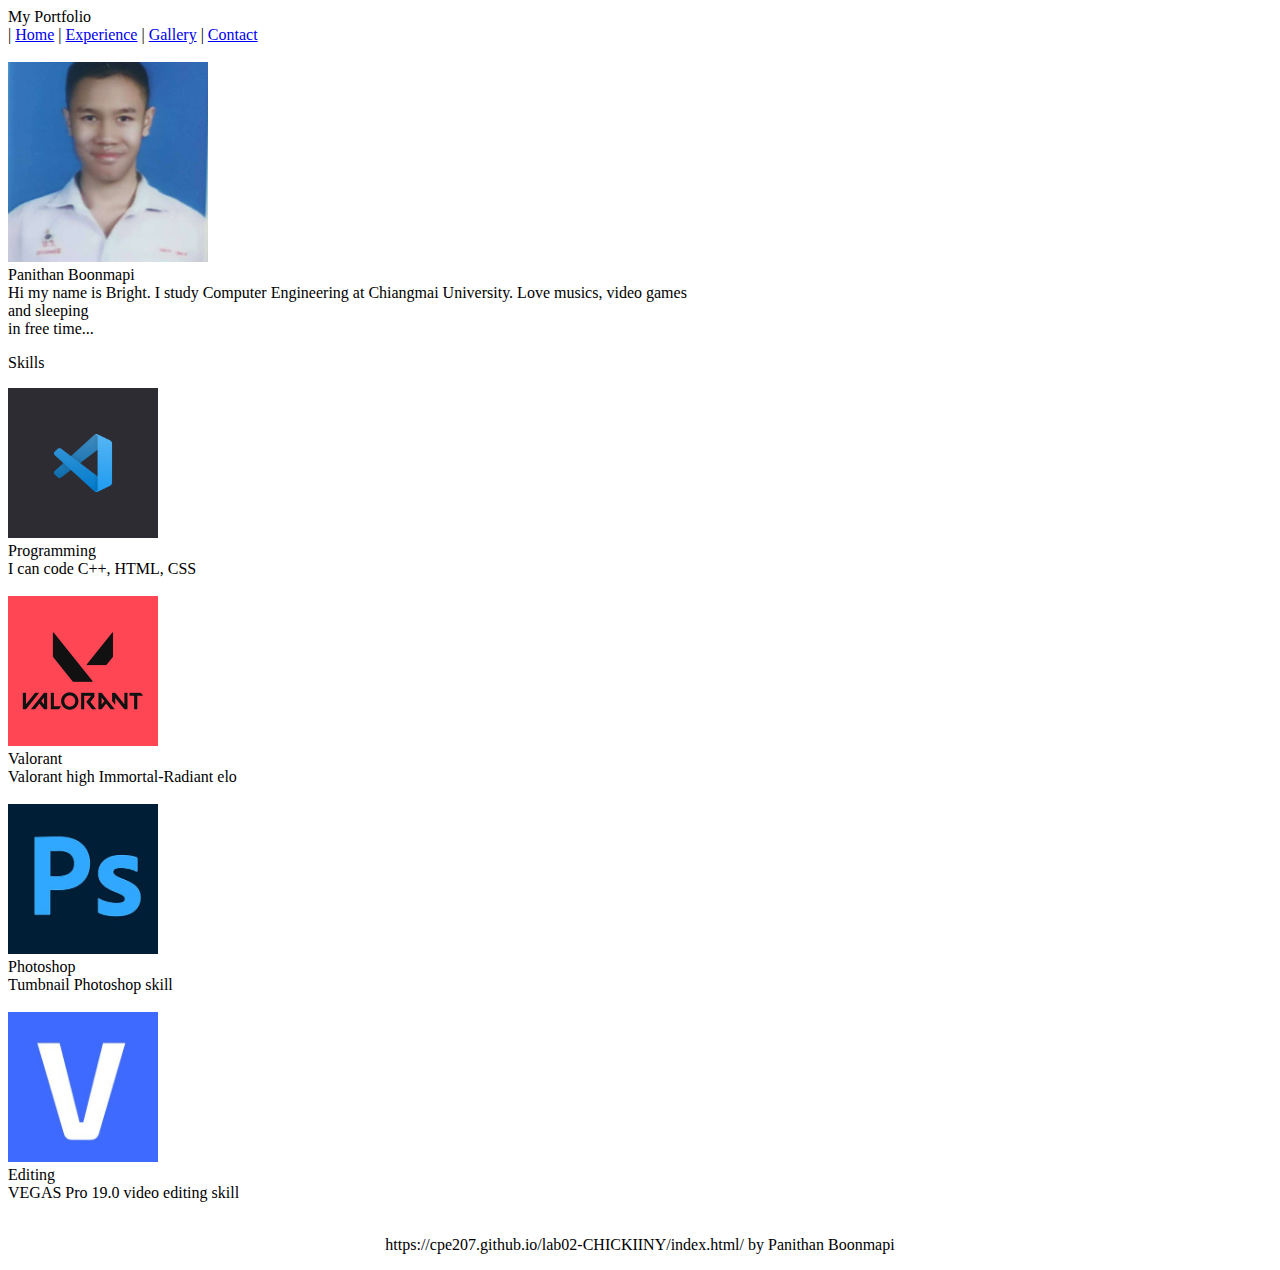
<file: index.html>
<!DOCTYPE html>
<html lang="en">
  <head>
    <meta charset="UTF-8" />
    <meta name="viewport" content="width=device-width, initial-scale=1.0" />
    <link rel="stylesheet" href="style.css" />
    <title>My Portfolio</title>
    <link
      href="https://cdn.jsdelivr.net/npm/bootstrap@5.3.0/dist/css/bootstrap.min.css"
      rel="stylesheet"
      integrity="sha384-9ndCyUaIbzAi2FUVXJi0CjmCapSmO7SnpJef0486qhLnuZ2cdeRhO02iuK6FUUVM"
      crossorigin="anonymous"
    />
    <script
      src="https://cdn.jsdelivr.net/npm/bootstrap@5.3.0/dist/js/bootstrap.bundle.min.js"
      integrity="sha384-geWF76RCwLtnZ8qwWowPQNguL3RmwHVBC9FhGdlKrxdiJJigb/j/68SIy3Te4Bkz"
      crossorigin="anonymous"
    ></script>
  </head>
  <body>
    <!-- แถบบน -->
    <div
      class="d-flex border-bottom gap-3 align-items-center p-2 bg-info text-white"
    >
      <div class="fs-3 p-1 fst-italic">My Portfolio</div>
      |
      <a href="index.html" class="text-white">Home</a>
      |
      <a href="experience.html" class="text-white">Experience</a>
      |
      <a href="gallery.html" class="text-white">Gallery</a>
      |
      <a href="contact.html" class="me-auto text-white">Contact</a>
    </div>

    <br />

    <!-- รูป/ข้อมูลโปรไฟล์ -->
    <div class="p-3"></div>
    <div
      class="d-flex justify-content-center align-items-center mx-auto gap-5"
      style="max-width: 700px"
    >
      <div class="flex-shrink-0">
        <img
          src="images/1.jpg"
          width="200"
          height="200"
          class="rounded-circle"
          style="object-fit: cover"
        />
      </div>
      <div class="d-none d-sm-block">
        <div class="fs-1 fw-light mb-3">Panithan Boonmapi</div>
        <div class="text-muted">
          Hi my name is Bright. I study Computer Engineering at Chiangmai
          University. Love musics, video games and sleeping <br />
          in free time...
        </div>
      </div>
    </div>

    <!-- Skills -->
    <p class="text-center fs-3 p-2">Skills</p>

    <div class="mx-auto px-3" style="max-width: 700px">
      <!-- Programming -->

      <div class="border rounded-4 shadow-sm">
        <div class="d-flex gap-4 align-items-center">
          <img
            src="images/VSCode.png"
            width="150px"
            height="150px"
            style="object-fit: cover"
            class="border rounded-start-4 d-none d-sm-block"
          />
          <div class="p-2">
            <div class="fw-semibold fs-5 mb-3">Programming</div>
            <div class="text-muted">I can code C++, HTML, CSS</div>
          </div>
        </div>
      </div>

      <br />

      <!-- Valorant -->

      <div class="border rounded-4 shadow-sm">
        <div class="d-flex gap-4 align-items-center">
          <img
            src="images/valorant.png"
            width="150px"
            height="150px"
            style="object-fit: cover"
            class="border rounded-start-4 d-none d-sm-block"
          />
          <div class="p-2">
            <div class="fw-semibold fs-5 mb-3">Valorant</div>
            <div class="text-muted">Valorant high Immortal-Radiant elo</div>
          </div>
        </div>
      </div>

      <br />

      <!-- photoshop -->

      <div class="border rounded-4 shadow-sm">
        <div class="d-flex gap-4 align-items-center">
          <img
            src="images/photo.JPG"
            width="150px"
            height="150px"
            style="object-fit: cover"
            class="border rounded-start-4 d-none d-sm-block"
          />
          <div class="p-2">
            <div class="fw-semibold fs-5 mb-3">Photoshop</div>
            <div class="text-muted">Tumbnail Photoshop skill</div>
          </div>
        </div>
      </div>

      <br />

      <!-- edit -->

      <div class="border rounded-4 shadow-sm">
        <div class="d-flex gap-4 align-items-center">
          <img
            src="images/v.JPG"
            width="150px"
            height="150px"
            style="object-fit: cover"
            class="border rounded-start-4 d-none d-sm-block"
          />
          <div class="p-2">
            <div class="fw-semibold fs-5 mb-3">Editing</div>
            <div class="text-muted">VEGAS Pro 19.0 video editing skill</div>
          </div>
        </div>
      </div>
    </div>

    <br />

    <p style="text-align: center">
      https://cpe207.github.io/lab02-CHICKIINY/index.html/ by Panithan Boonmapi
    </p>
  </body>
</html>
</file>
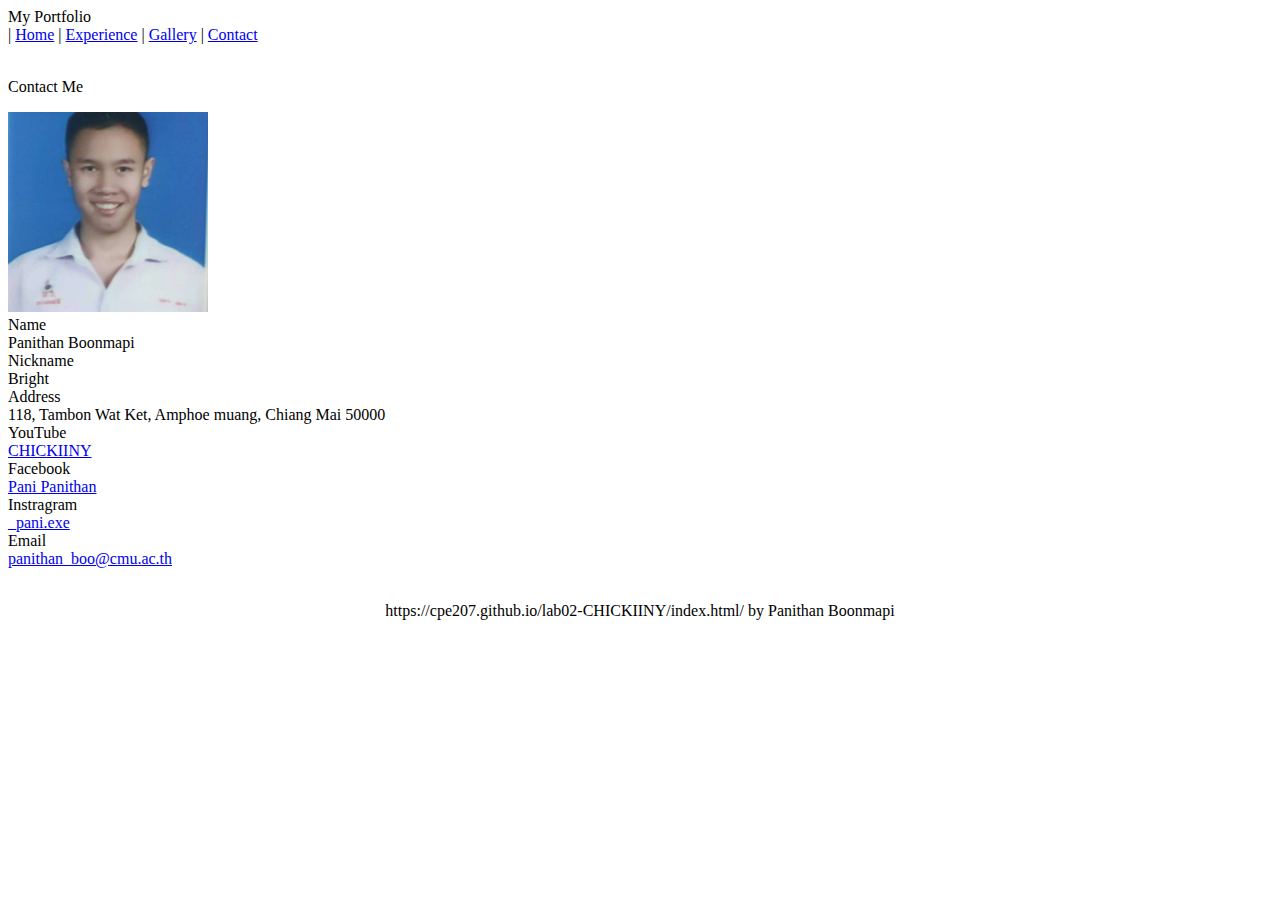
<file: contact.html>
<!DOCTYPE html>
<html lang="en">
  <head>
    <meta charset="UTF-8" />
    <meta name="viewport" content="width=device-width, initial-scale=1.0" />
    <link rel="stylesheet" href="style.css" />
    <title>My Portfolio</title>
    <link
      href="https://cdn.jsdelivr.net/npm/bootstrap@5.3.0/dist/css/bootstrap.min.css"
      rel="stylesheet"
      integrity="sha384-9ndCyUaIbzAi2FUVXJi0CjmCapSmO7SnpJef0486qhLnuZ2cdeRhO02iuK6FUUVM"
      crossorigin="anonymous"
    />
    <script
      src="https://cdn.jsdelivr.net/npm/bootstrap@5.3.0/dist/js/bootstrap.bundle.min.js"
      integrity="sha384-geWF76RCwLtnZ8qwWowPQNguL3RmwHVBC9FhGdlKrxdiJJigb/j/68SIy3Te4Bkz"
      crossorigin="anonymous"
    ></script>
  </head>
  <body>
    <!-- แถบบน -->
    <div
      class="d-flex border-bottom gap-3 align-items-center p-2 bg-info text-white"
    >
      <div class="fs-3 p-1 fst-italic">My Portfolio</div>
      |
      <a href="index.html" class="text-white">Home</a>
      |
      <a href="experience.html" class="text-white">Experience</a>
      |
      <a href="gallery.html" class="text-white">Gallery</a>
      |
      <a href="contact.html" class="me-auto text-white">Contact</a>
    </div>

    <br />

    <p class="text-center fs-3 p-2">Contact Me</p>

    <!-- รูป/ข้อมูลโปรไฟล์ -->
    <div class="p-2"></div>
    <div
      class="d-flex justify-content-center align-items-center mx-auto gap-4"
      style="max-width: 700px"
    >
      <div class="flex-shrink-0">
        <img
          src="images/2.jpg"
          width="200"
          height="200"
          class="rounded-circle"
          style="object-fit: cover"
        />
      </div>
      <div class="vstack gap-2" style="max-width: 400px">
        <!-- Name -->
        <div class="d-flex">
          <div style="min-width: 100px" class="fw-normal">Name</div>
          <span class="text-muted">Panithan Boonmapi</span>
        </div>
        <!-- Nickname -->
        <div class="d-flex">
          <div style="min-width: 100px" class="fw-normal">Nickname</div>
          <span class="text-muted">Bright</span>
        </div>
        <!-- address -->
        <div class="d-flex">
          <div style="min-width: 100px" class="fw-normal">Address</div>
          <span class="text-muted"
            >118, Tambon Wat Ket, Amphoe muang, Chiang Mai 50000</span
          >
        </div>
        <!-- YouTube -->
        <div class="d-flex">
          <div style="min-width: 100px" class="fw-normal">YouTube</div>
          <a href="https://www.youtube.com/@chickiiny">CHICKIINY</a>
        </div>
        <!-- facebook -->
        <div class="d-flex">
          <div style="min-width: 100px" class="fw-normal">Facebook</div>
          <a href="https://www.facebook.com/bright.panithan.5/"
            >Pani Panithan</a
          >
        </div>
        <!-- IG -->
        <div class="d-flex">
          <div style="min-width: 100px" class="fw-normal">Instragram</div>
          <a href="https://www.instagram.com/_pani.exe/">_pani.exe</a>
        </div>
        <!-- Email -->
        <div class="d-flex">
          <div style="min-width: 100px" class="fw-normal">Email</div>
          <a href="mailto: panithan_boo@cmu.ac.th">panithan_boo@cmu.ac.th</a>
        </div>
      </div>
    </div>

    <br />

    <p style="text-align: center">
      https://cpe207.github.io/lab02-CHICKIINY/index.html/ by Panithan Boonmapi
    </p>
  </body>
</html>
</file>
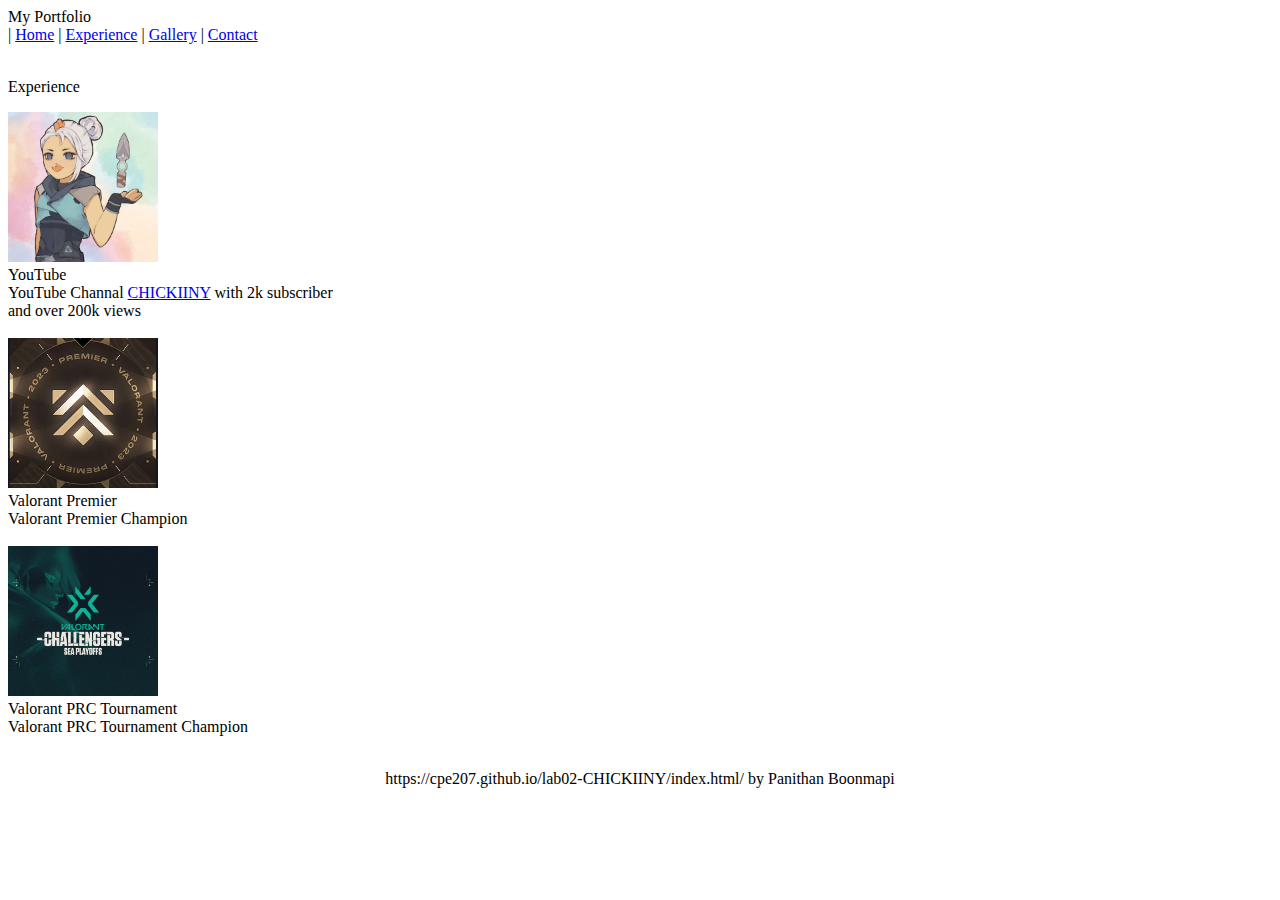
<file: experience.html>
<!DOCTYPE html>
<html lang="en">
  <head>
    <meta charset="UTF-8" />
    <meta name="viewport" content="width=device-width, initial-scale=1.0" />
    <link rel="stylesheet" href="style.css" />
    <title>My Portfolio</title>
    <link
      href="https://cdn.jsdelivr.net/npm/bootstrap@5.3.0/dist/css/bootstrap.min.css"
      rel="stylesheet"
      integrity="sha384-9ndCyUaIbzAi2FUVXJi0CjmCapSmO7SnpJef0486qhLnuZ2cdeRhO02iuK6FUUVM"
      crossorigin="anonymous"
    />
    <script
      src="https://cdn.jsdelivr.net/npm/bootstrap@5.3.0/dist/js/bootstrap.bundle.min.js"
      integrity="sha384-geWF76RCwLtnZ8qwWowPQNguL3RmwHVBC9FhGdlKrxdiJJigb/j/68SIy3Te4Bkz"
      crossorigin="anonymous"
    ></script>
  </head>
  <body>
    <!-- แถบบน -->
    <div
      class="d-flex border-bottom gap-3 align-items-center p-2 bg-info text-white"
    >
      <div class="fs-3 p-1 fst-italic">My Portfolio</div>
      |
      <a href="index.html" class="text-white">Home</a>
      |
      <a href="experience.html" class="text-white">Experience</a>
      |
      <a href="gallery.html" class="text-white">Gallery</a>
      |
      <a href="contact.html" class="me-auto text-white">Contact</a>
    </div>

    <br />

    <!-- Experience -->
    <p class="text-center fs-3 p-2">Experience</p>

    <div class="mx-auto px-3" style="max-width: 700px">
      <!-- YouTube -->

      <div class="border rounded-4 shadow-sm">
        <div class="d-flex gap-4 align-items-center">
          <img
            src="images/chickiiny.jpg"
            width="150px"
            height="150px"
            style="object-fit: cover"
            class="border rounded-start-4 d-none d-sm-block"
          />
          <div class="p-2">
            <div class="fw-semibold fs-5 mb-3">YouTube</div>
            <div class="text-muted">
              YouTube Channal
              <a href="https://www.youtube.com/@chickiiny">CHICKIINY</a>
              with 2k subscriber<br />and over 200k views
            </div>
          </div>
        </div>
      </div>

      <br />

      <!-- Valorant Premier -->

      <div class="border rounded-4 shadow-sm">
        <div class="d-flex gap-4 align-items-center">
          <img
            src="images/P.JPG"
            width="150px"
            height="150px"
            style="object-fit: cover"
            class="border rounded-start-4 d-none d-sm-block"
          />
          <div class="p-2">
            <div class="fw-semibold fs-5 mb-3">Valorant Premier</div>
            <div class="text-muted">Valorant Premier Champion</div>
          </div>
        </div>
      </div>

      <br />

      <!-- Valorant PRC Tournament -->

      <div class="border rounded-4 shadow-sm">
        <div class="d-flex gap-4 align-items-center">
          <img
            src="images/VCT.png"
            width="150px"
            height="150px"
            style="object-fit: cover"
            class="border rounded-start-4 d-none d-sm-block"
          />
          <div class="p-2">
            <div class="fw-semibold fs-5 mb-3">Valorant PRC Tournament</div>
            <div class="text-muted">Valorant PRC Tournament Champion</div>
          </div>
        </div>
      </div>

      <br />
    </div>

    <p style="text-align: center">
      https://cpe207.github.io/lab02-CHICKIINY/index.html/ by Panithan Boonmapi
    </p>
  </body>
</html>
</file>
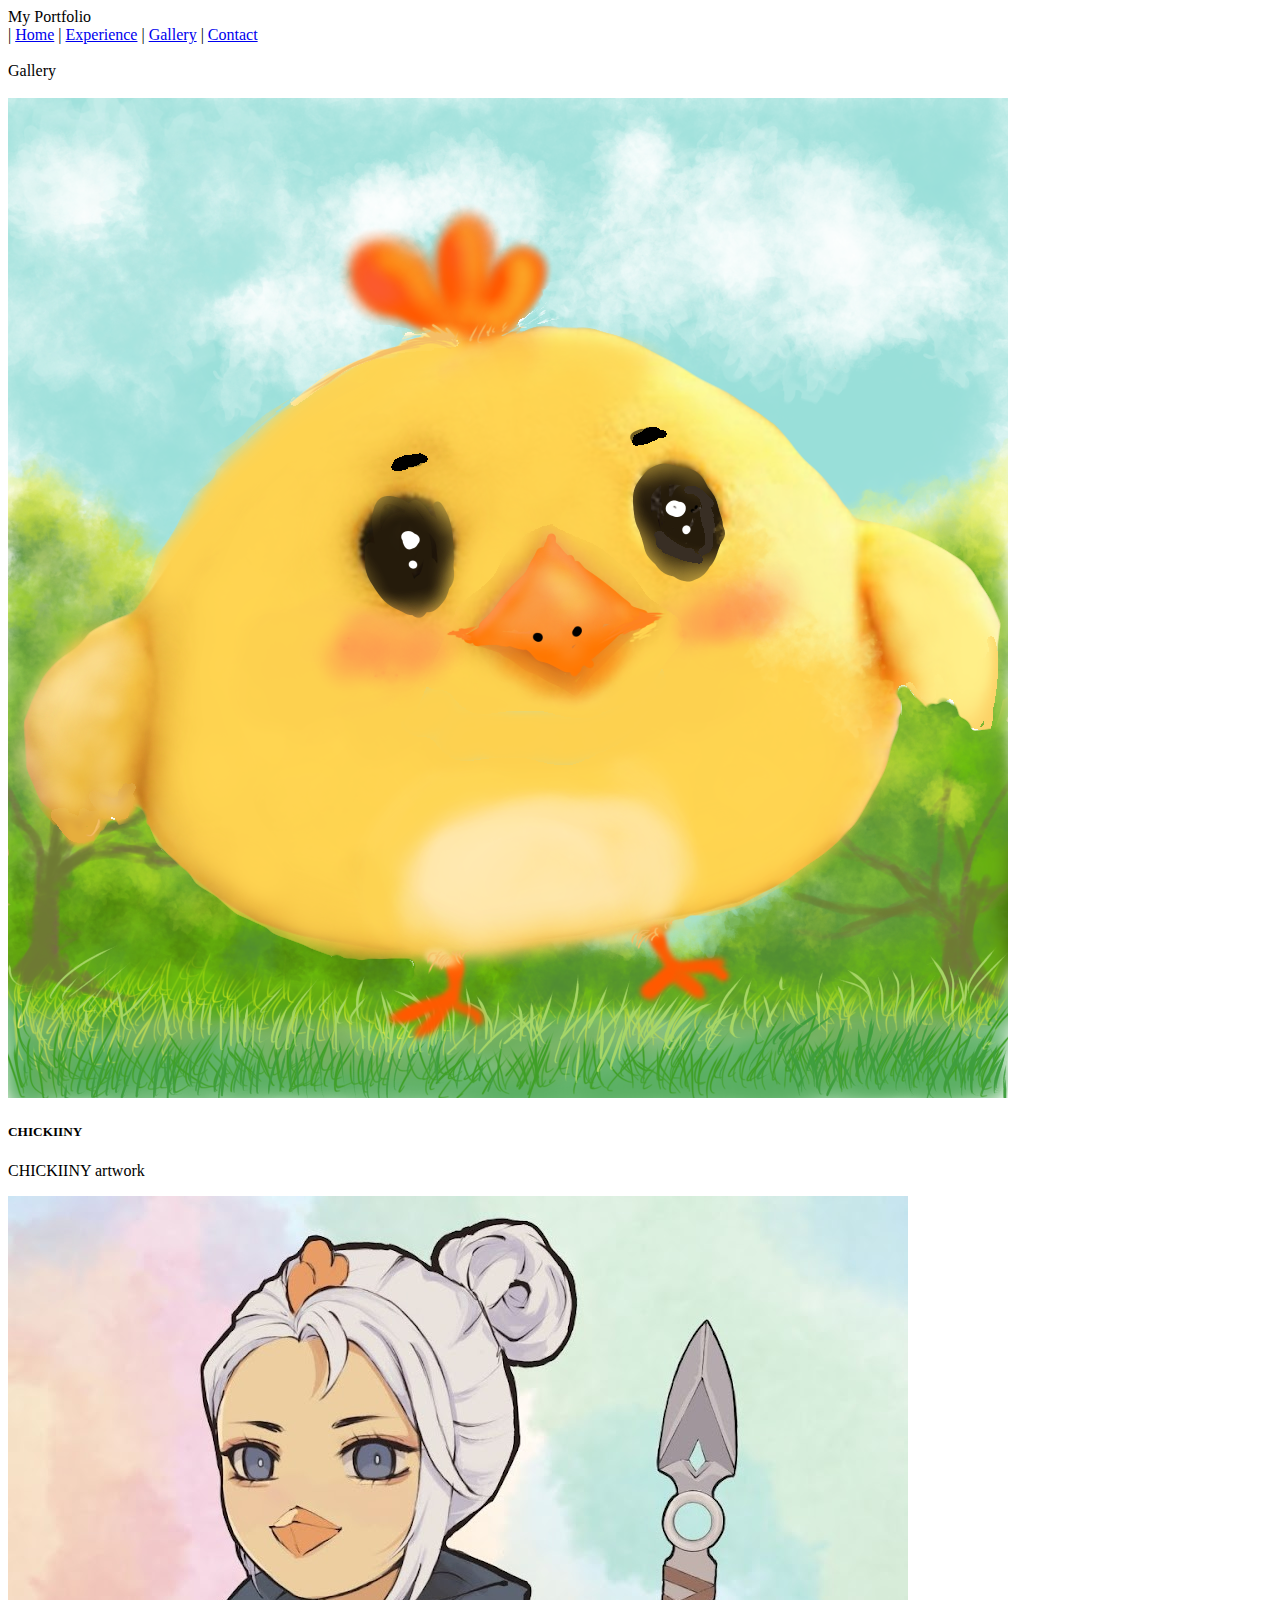
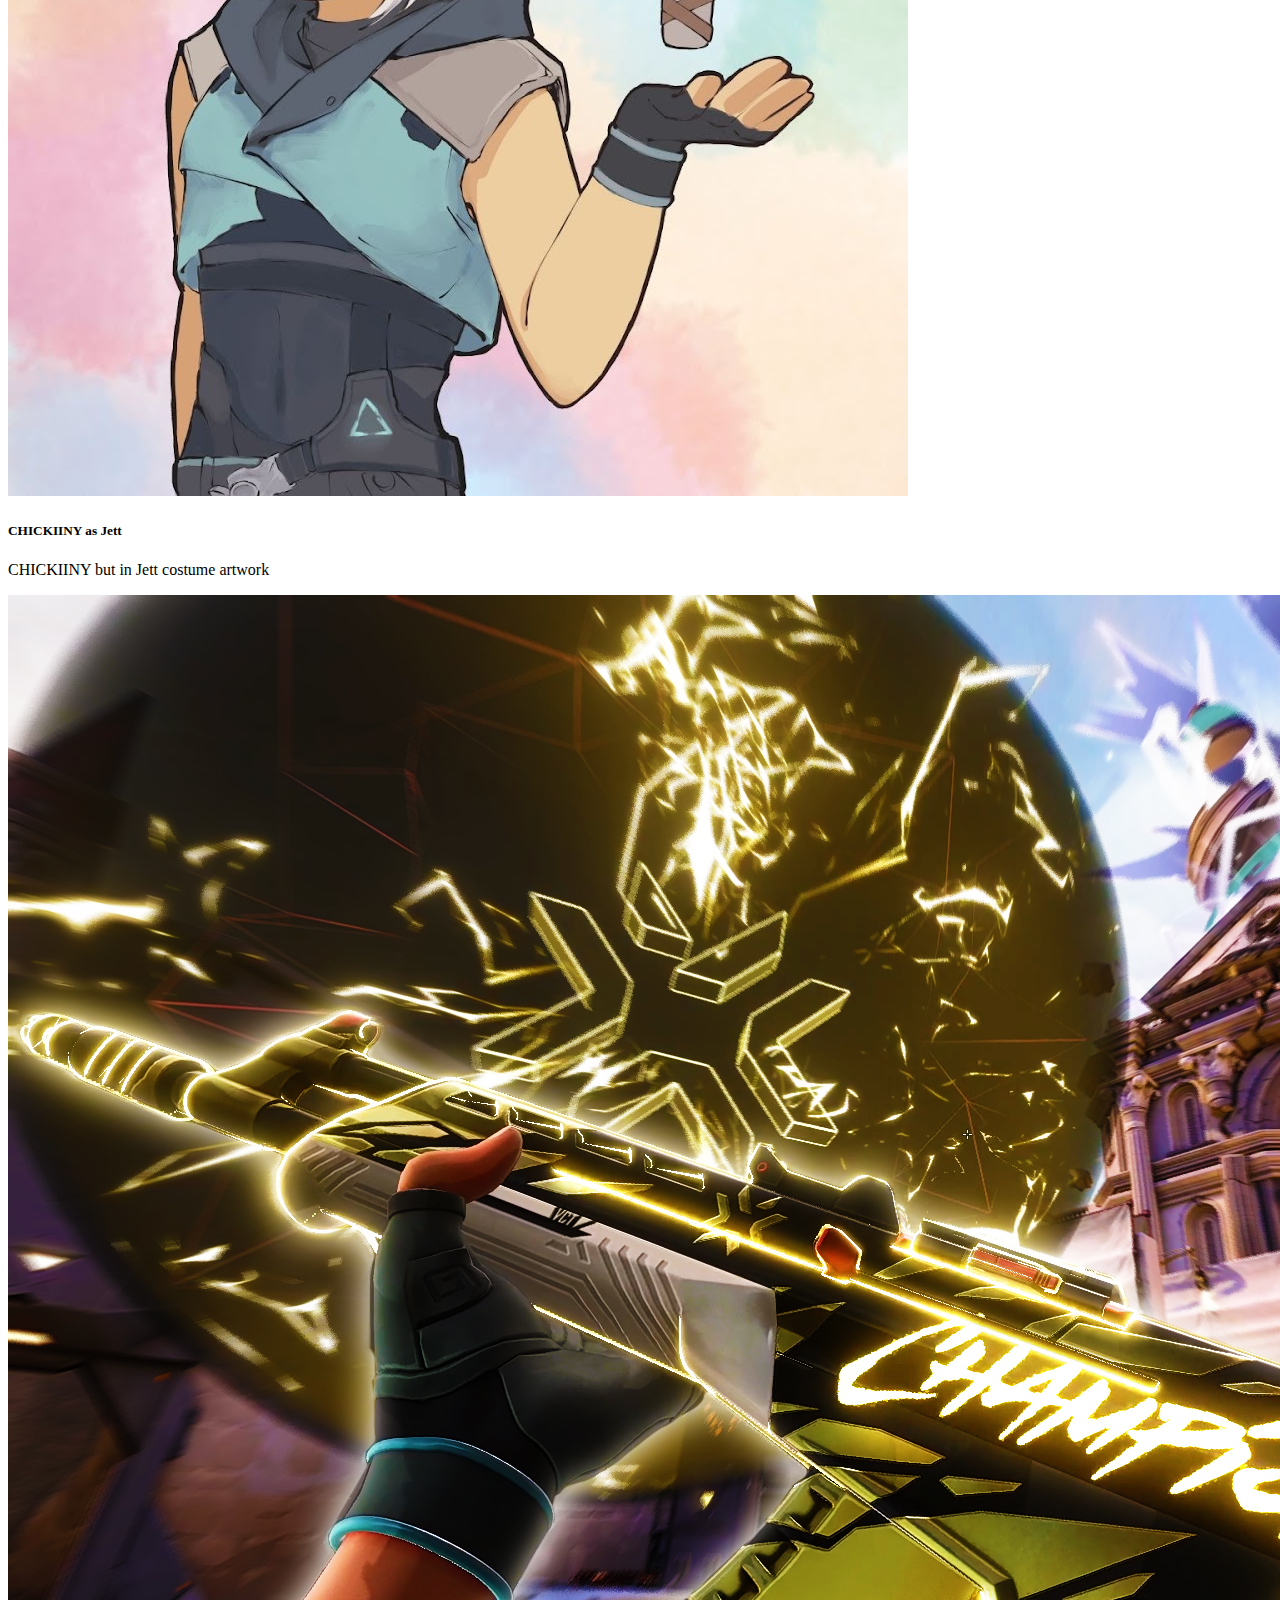
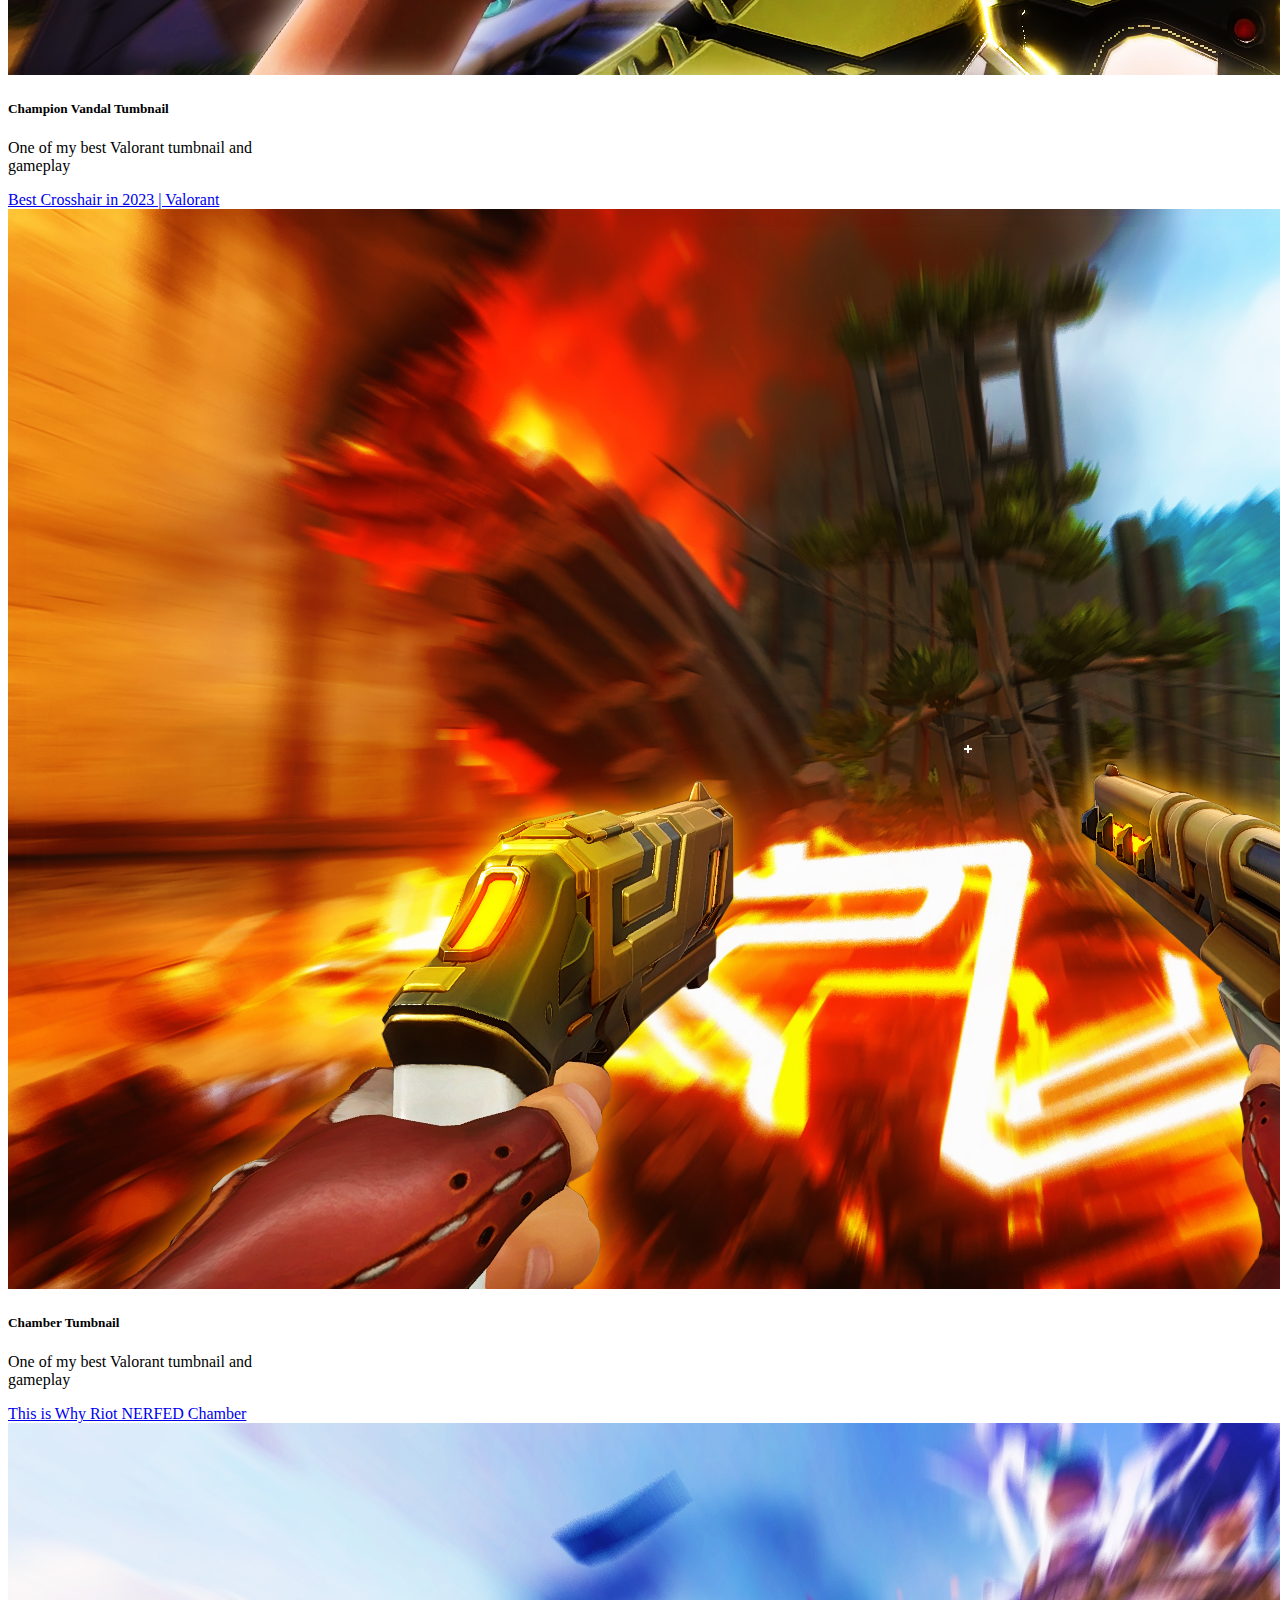
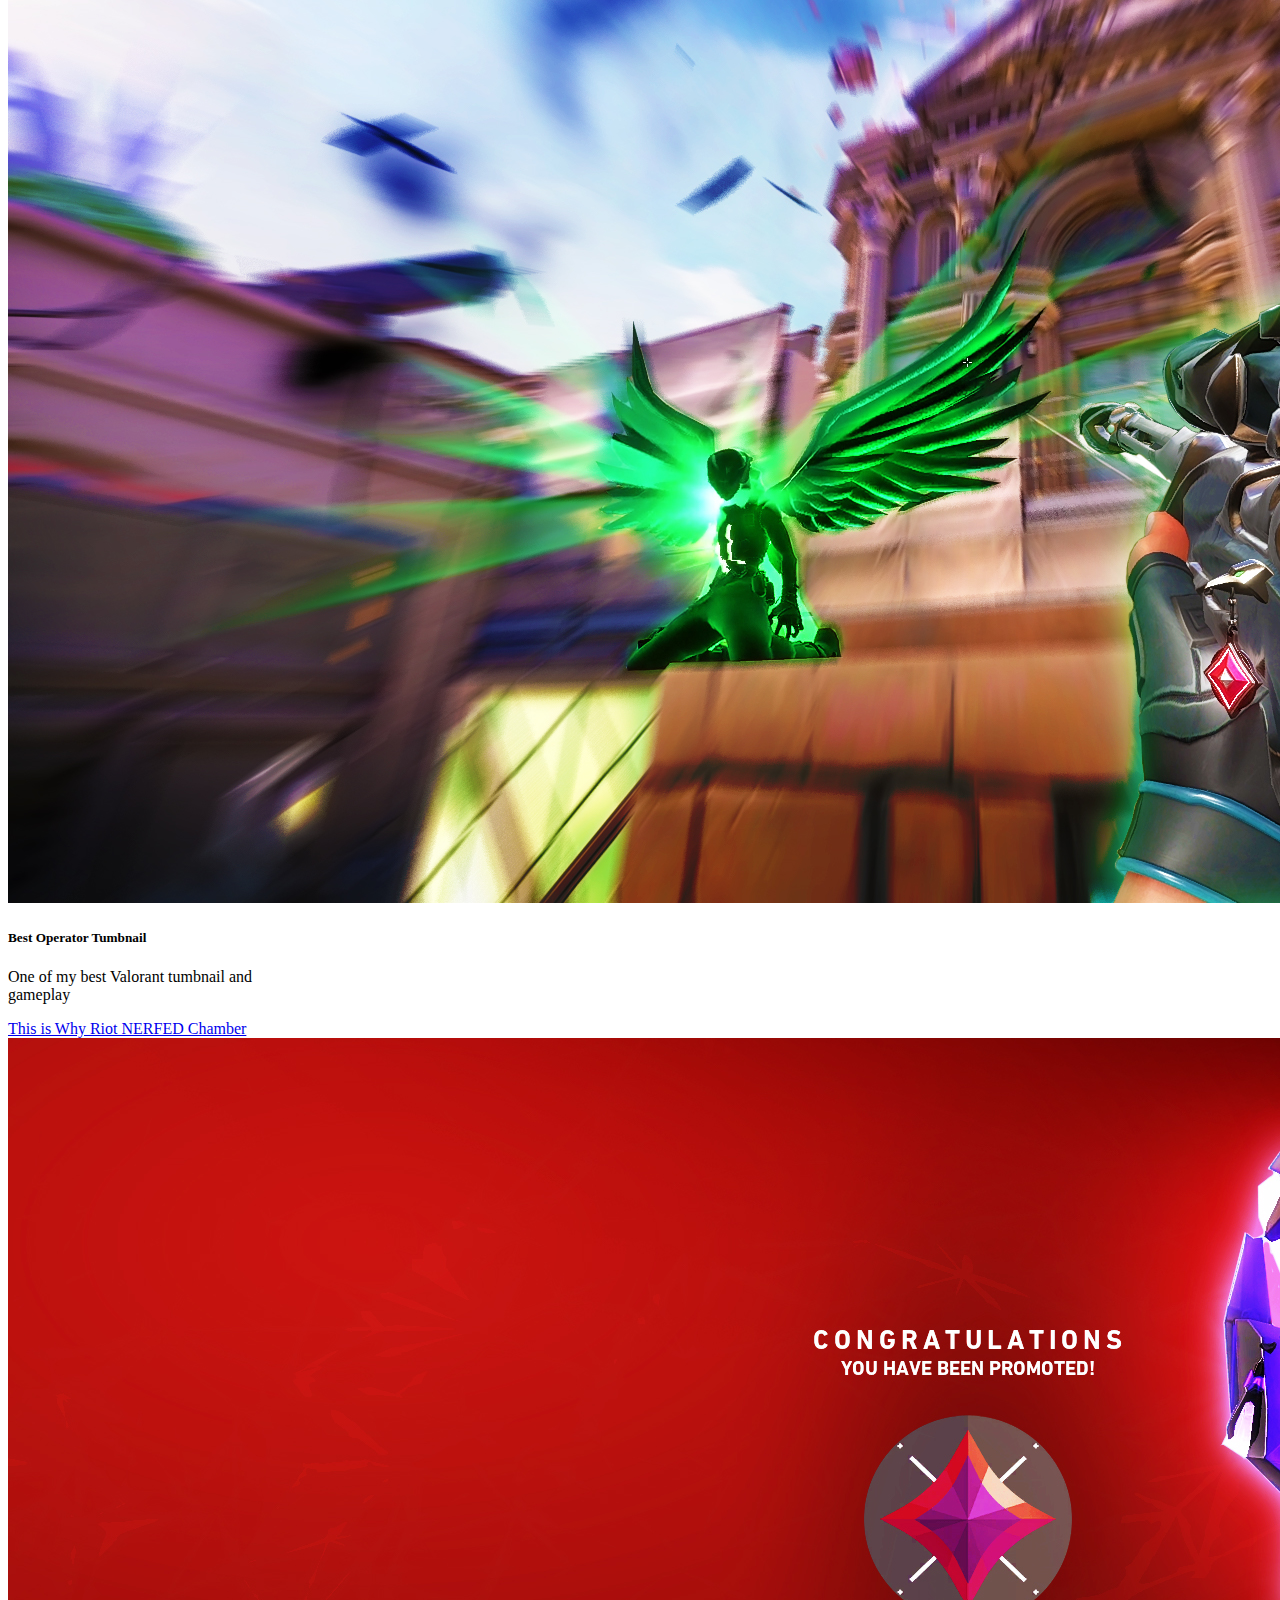
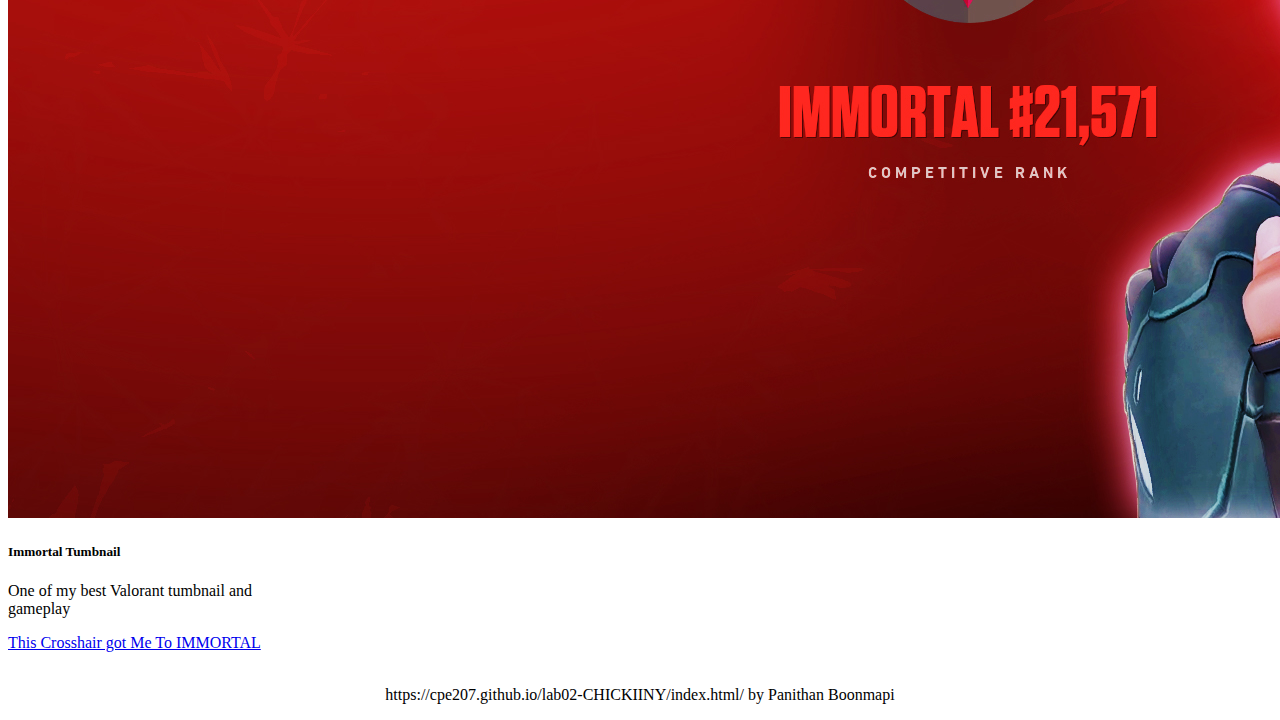
<file: gallery.html>
<!DOCTYPE html>
<html lang="en">
  <head>
    <meta charset="UTF-8" />
    <meta name="viewport" content="width=device-width, initial-scale=1.0" />
    <link rel="stylesheet" href="style.css" />
    <title>My Portfolio</title>
    <link
      href="https://cdn.jsdelivr.net/npm/bootstrap@5.3.0/dist/css/bootstrap.min.css"
      rel="stylesheet"
      integrity="sha384-9ndCyUaIbzAi2FUVXJi0CjmCapSmO7SnpJef0486qhLnuZ2cdeRhO02iuK6FUUVM"
      crossorigin="anonymous"
    />
    <script
      src="https://cdn.jsdelivr.net/npm/bootstrap@5.3.0/dist/js/bootstrap.bundle.min.js"
      integrity="sha384-geWF76RCwLtnZ8qwWowPQNguL3RmwHVBC9FhGdlKrxdiJJigb/j/68SIy3Te4Bkz"
      crossorigin="anonymous"
    ></script>
  </head>
  <body>
    <!-- แถบบน -->
    <div
      class="d-flex border-bottom gap-3 align-items-center p-2 bg-info text-white"
    >
      <div class="fs-3 p-1 fst-italic">My Portfolio</div>
      |
      <a href="index.html" class="text-white">Home</a>
      |
      <a href="experience.html" class="text-white">Experience</a>
      |
      <a href="gallery.html" class="text-white">Gallery</a>
      |
      <a href="contact.html" class="me-auto text-white">Contact</a>
    </div>

    <br />

    <!-- gallery -->
    <div class="text-center fs-3 p-2">Gallery</div>
    <br />
    <div
      class="d-flex gap-3 justify-content-center flex-wrap align-items-start"
    >
      <!-- CHICKIINY -->
      <div class="card" style="width: 18rem">
        <img src="images/c.png" class="card-img-top" />
        <div class="card-body">
          <h5 class="card-title">CHICKIINY</h5>
          <p class="card-text">CHICKIINY artwork</p>
        </div>
      </div>

      <!-- Jett -->
      <div class="card" style="width: 18rem">
        <img src="images/chickiiny.jpg" class="card-img-top" />
        <div class="card-body">
          <h5 class="card-title">CHICKIINY as Jett</h5>
          <p class="card-text">CHICKIINY but in Jett costume artwork</p>
        </div>
      </div>

      <!-- v1 -->
      <div class="card" style="width: 18rem">
        <img src="images/champion.jpg" class="card-img-top" />
        <div class="card-body">
          <h5 class="card-title">Champion Vandal Tumbnail</h5>
          <p class="card-text">One of my best Valorant tumbnail and gameplay</p>
          <a href="https://youtu.be/PDKpmyuFgmc"
            >Best Crosshair in 2023 | Valorant</a
          >
        </div>
      </div>

      <!-- v2 -->
      <div class="card" style="width: 18rem">
        <img src="images/cham.jpg" class="card-img-top" />
        <div class="card-body">
          <h5 class="card-title">Chamber Tumbnail</h5>
          <p class="card-text">One of my best Valorant tumbnail and gameplay</p>
          <a href="https://youtu.be/b3B9IC4C4r4"
            >This is Why Riot NERFED Chamber
          </a>
        </div>
      </div>

      <!-- v3 -->
      <div class="card" style="width: 18rem">
        <img src="images/devil.jpg" class="card-img-top" />
        <div class="card-body">
          <h5 class="card-title">Best Operator Tumbnail</h5>
          <p class="card-text">One of my best Valorant tumbnail and gameplay</p>
          <a href="https://youtu.be/b3B9IC4C4r4"
            >This is Why Riot NERFED Chamber
          </a>
        </div>
      </div>

      <!-- v4 -->
      <div class="card" style="width: 18rem">
        <img src="images/immortal.jpg" class="card-img-top" />
        <div class="card-body">
          <h5 class="card-title">Immortal Tumbnail</h5>
          <p class="card-text">One of my best Valorant tumbnail and gameplay</p>
          <a href="https://youtu.be/wtci4D5EA5g"
            >This Crosshair got Me To IMMORTAL
          </a>
        </div>
      </div>
    </div>

    <br />

    <p style="text-align: center">
      https://cpe207.github.io/lab02-CHICKIINY/index.html/ by Panithan Boonmapi
    </p>
  </body>
</html>
</file>
<file: style.css>
/* h3 {
  text-align: center;
  color: deepskyblue;
  font-style: italic;
}

.skill-header {
  text-align: left;
}

.skill-container {
  border: solid rgb(255, 0, 0);
  width: 400px;
  margin-left: auto;
  margin-right: auto;
  padding-left: 16px;
  margin-bottom: 8px;
}

.my-rounded-left {
  border-top-left-radius: 15px;
  border-bottom-left-radius: 15px;
}

.my-rounded-right {
  border-top-right-radius: 15px;
  border-bottom-right-radius: 15px;
}

.my-rounded-all {
  border-top-left-radius: 15px;
  border-top-right-radius: 15px;
  border-bottom-left-radius: 15px;
  border-bottom-right-radius: 15px;
} */
</file>
